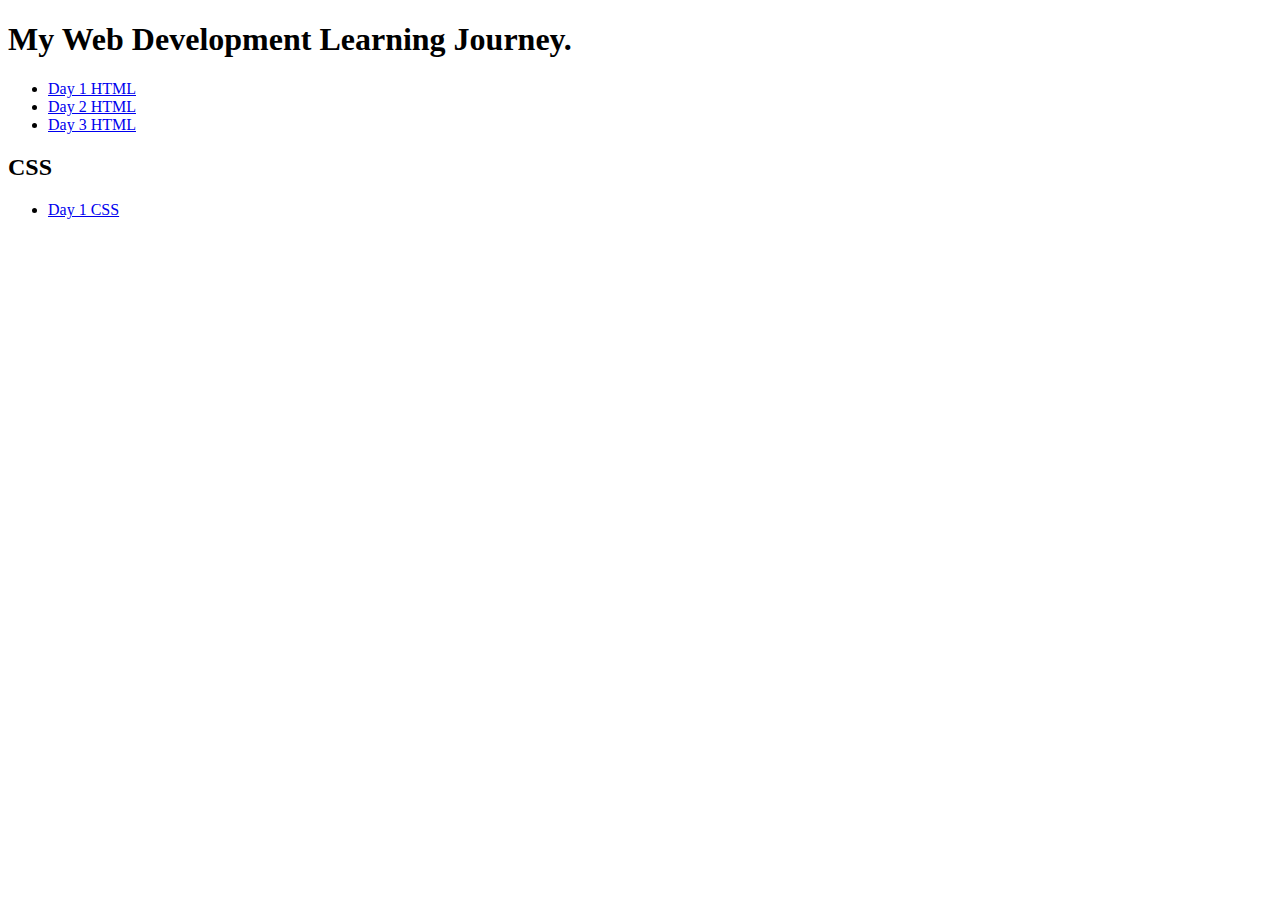
<file: index.html>
<!DOCTYPE html>
<html lang="en">
<head>
    <meta charset="UTF-8">
    <meta name="viewport" content="width=device-width, initial-scale=1.0">
    <title>Web Development</title>
</head>
<body>
    <section>
    <h1>My Web Development Learning Journey.</h1>
        <ul>
            <li><a href="DAY1.html">Day 1 HTML</a></li>
            <li><a href="DAY2.html">Day 2 HTML</a></li>
            <li><a href="DAY3.html">Day 3 HTML</a></li>

        </ul>

        <h2>CSS</h2>
        <ul>
             <li><a href="1.html">Day 1 CSS</a></li>
        </ul>
    </section>
</body>
</html>
</file>
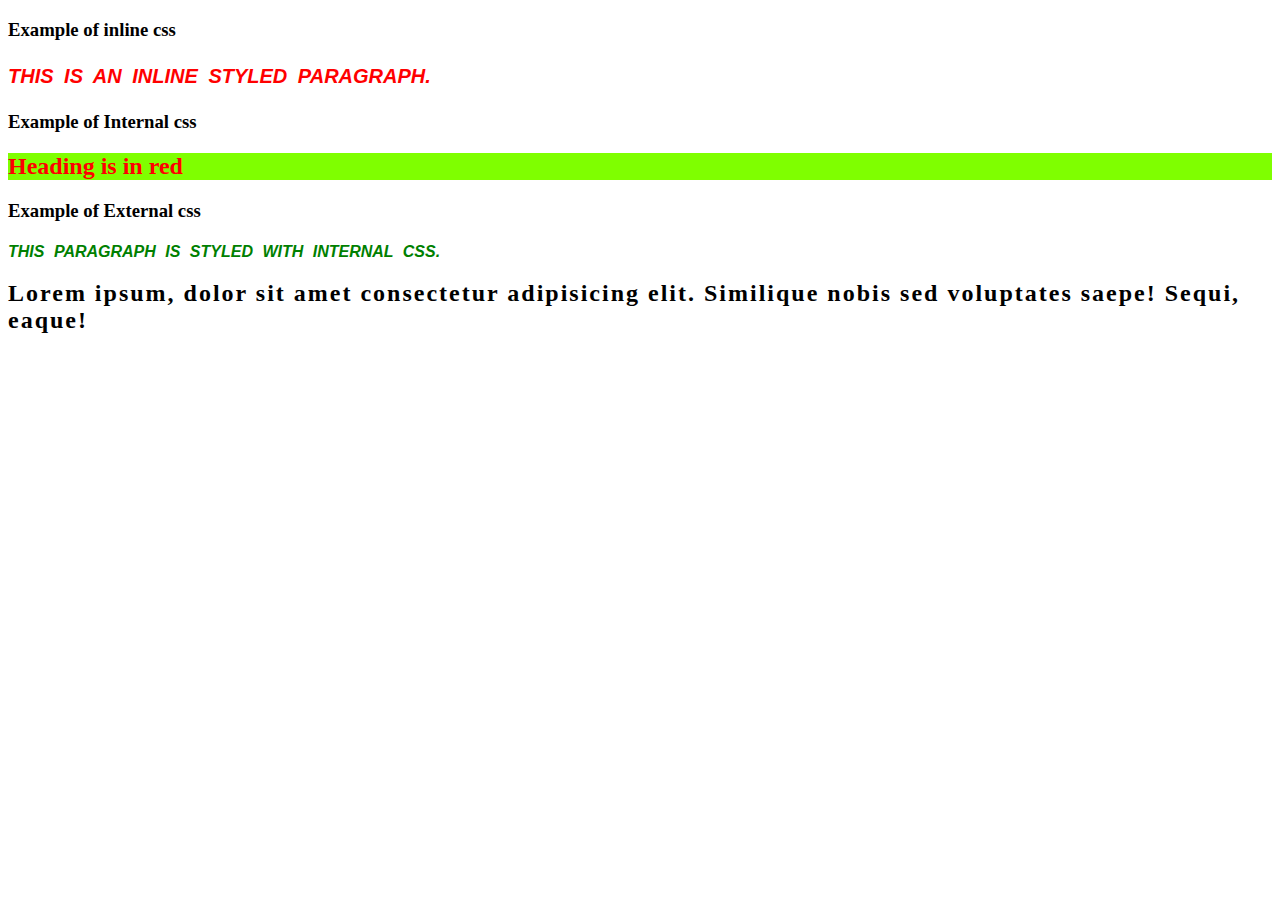
<file: 1.html>
<!DOCTYPE html>
<html lang="en">

<head>
    <meta charset="UTF-8">
    <meta name="viewport" content="width=device-width, initial-scale=1.0">
    <title>Document</title>

    <!-- Internal css -->
    <style>
        /* selector */
        h2 {
            color: red;
            background-color: chartreuse;
        }
    </style>

    <!-- External css -->
    <link rel="stylesheet" href="Day1.css">
</head>

<body>
    <!-- Inlinestyle -->
    <h3>Example of inline css</h3>
    <p style="color: red; font-size: 20px;">This is an inline styled paragraph.</p>

    <!-- Internal css -->
    <h3>Example of Internal css</h3>
    <h2>Heading is in red</h1>

    <!-- External css -->
    <h3>Example of External css</h3>
    <p>This paragraph is styled with internal CSS.</p>

<h1>
    Lorem ipsum, dolor sit amet consectetur adipisicing elit. Similique nobis sed voluptates saepe! Sequi, eaque!
</h1>



</body>

</html>
</file>
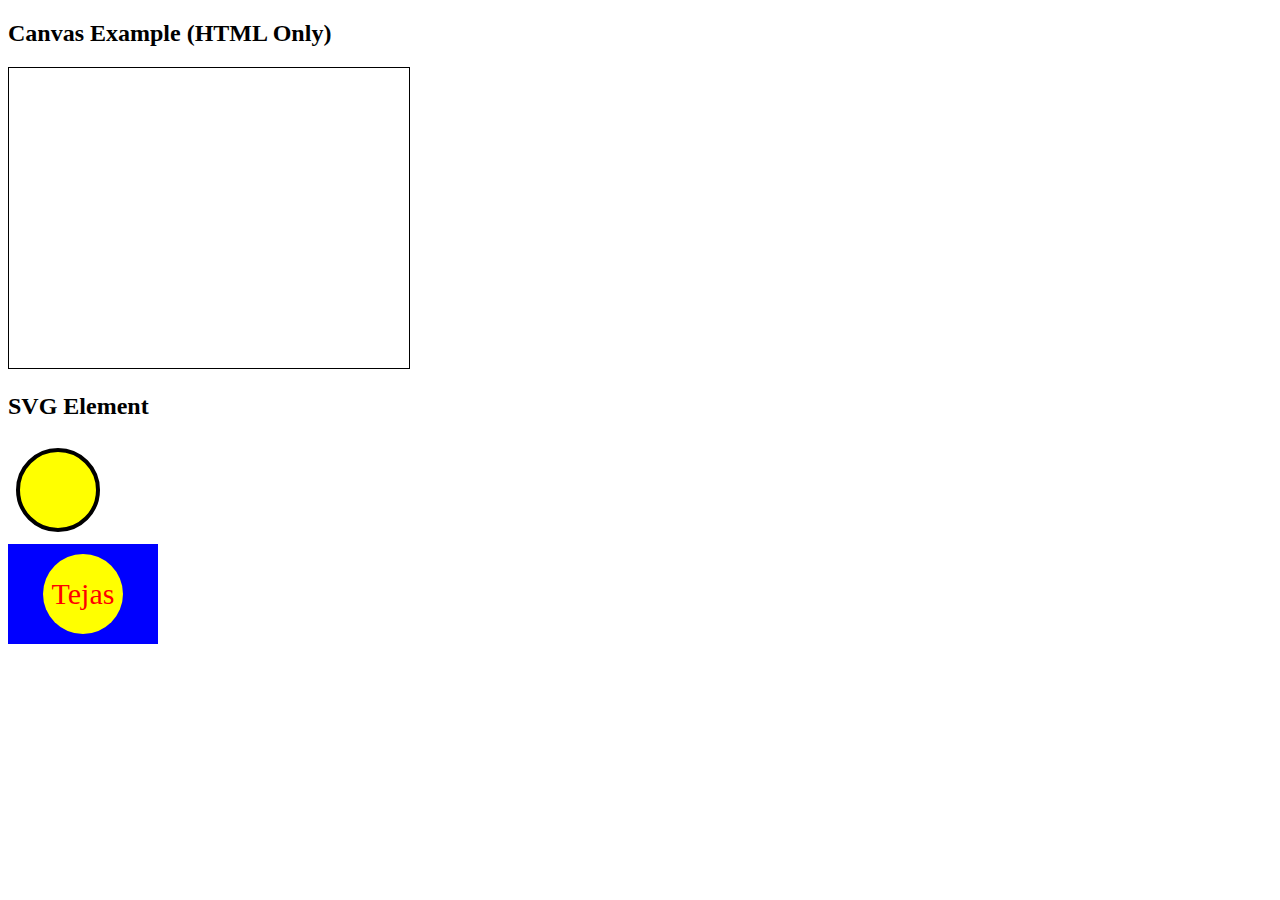
<file: Day3.html>
<!DOCTYPE html>
<html lang="en">

<head>
    <meta charset="UTF-8">
    <meta name="viewport" content="width=device-width, initial-scale=1.0">
    <title>Canvas Example</title>
</head>

<body>

    <h2>Canvas Example (HTML Only)</h2>
    <canvas id="myCanvas" width="400" height="300" style="border:1px solid #000000;">
        Your browser does not support the HTML5 canvas tag.
    </canvas>


    <br>
    <h2> SVG Element</h2>
    <svg width="100" height="100" xmlns="http://www.w3.org/2000/svg">
        <circle cx="50" cy="50" r="40" stroke="black" stroke-width="4" fill="yellow" />
    </svg>

    <br>

    <svg width="150" height="100" xmlns="http://www.w3.org/2000/svg">
        <rect width="100%" height="100%" fill="blue" />
        <circle cx="75" cy="50" r="40" fill="yellow" />
        <text x="75" y="60" font-size="30" text-anchor="middle" fill="red">Tejas</text>
      </svg>

</body>

</html>
</file>
<file: Day1.css>
p {
    color: green;
    font-size: 16px;
}


/* font properties */

p {
    font-family: "Arial", "Helvetica", sans-serif;
}


/* font-size */
h1 {
    font-size: 24px;
}

p {
    font-size: 1.5em;
    /* 1.5 times the size of the parent element's font size */
}

/* font-weight */

p {
    font-weight: bold;
}

h2 {
    font-weight: 700;
    /* Equivalent to 'bold' */
}


/* font-style */

em {
    font-style: italic;
}

p {
    font-style: normal;
}

/* font-varient */

p {
    font-variant: small-caps;
}

/* line-height */

p {
    line-height: 1.6;  /* 1.6 times the font size */
  }

/* letter-spacing */

h1 {
    letter-spacing: 2px;
  }

/* word-spacing */

  p {
    word-spacing: 5px;
  }
  
  /* text-transform */

  p {
    text-transform: uppercase;
  }
  

  /* font (Shorthand Property) */

  p {
    font: italic small-caps bold 16px/1.5 "Arial", sans-serif;
  }
</file>
